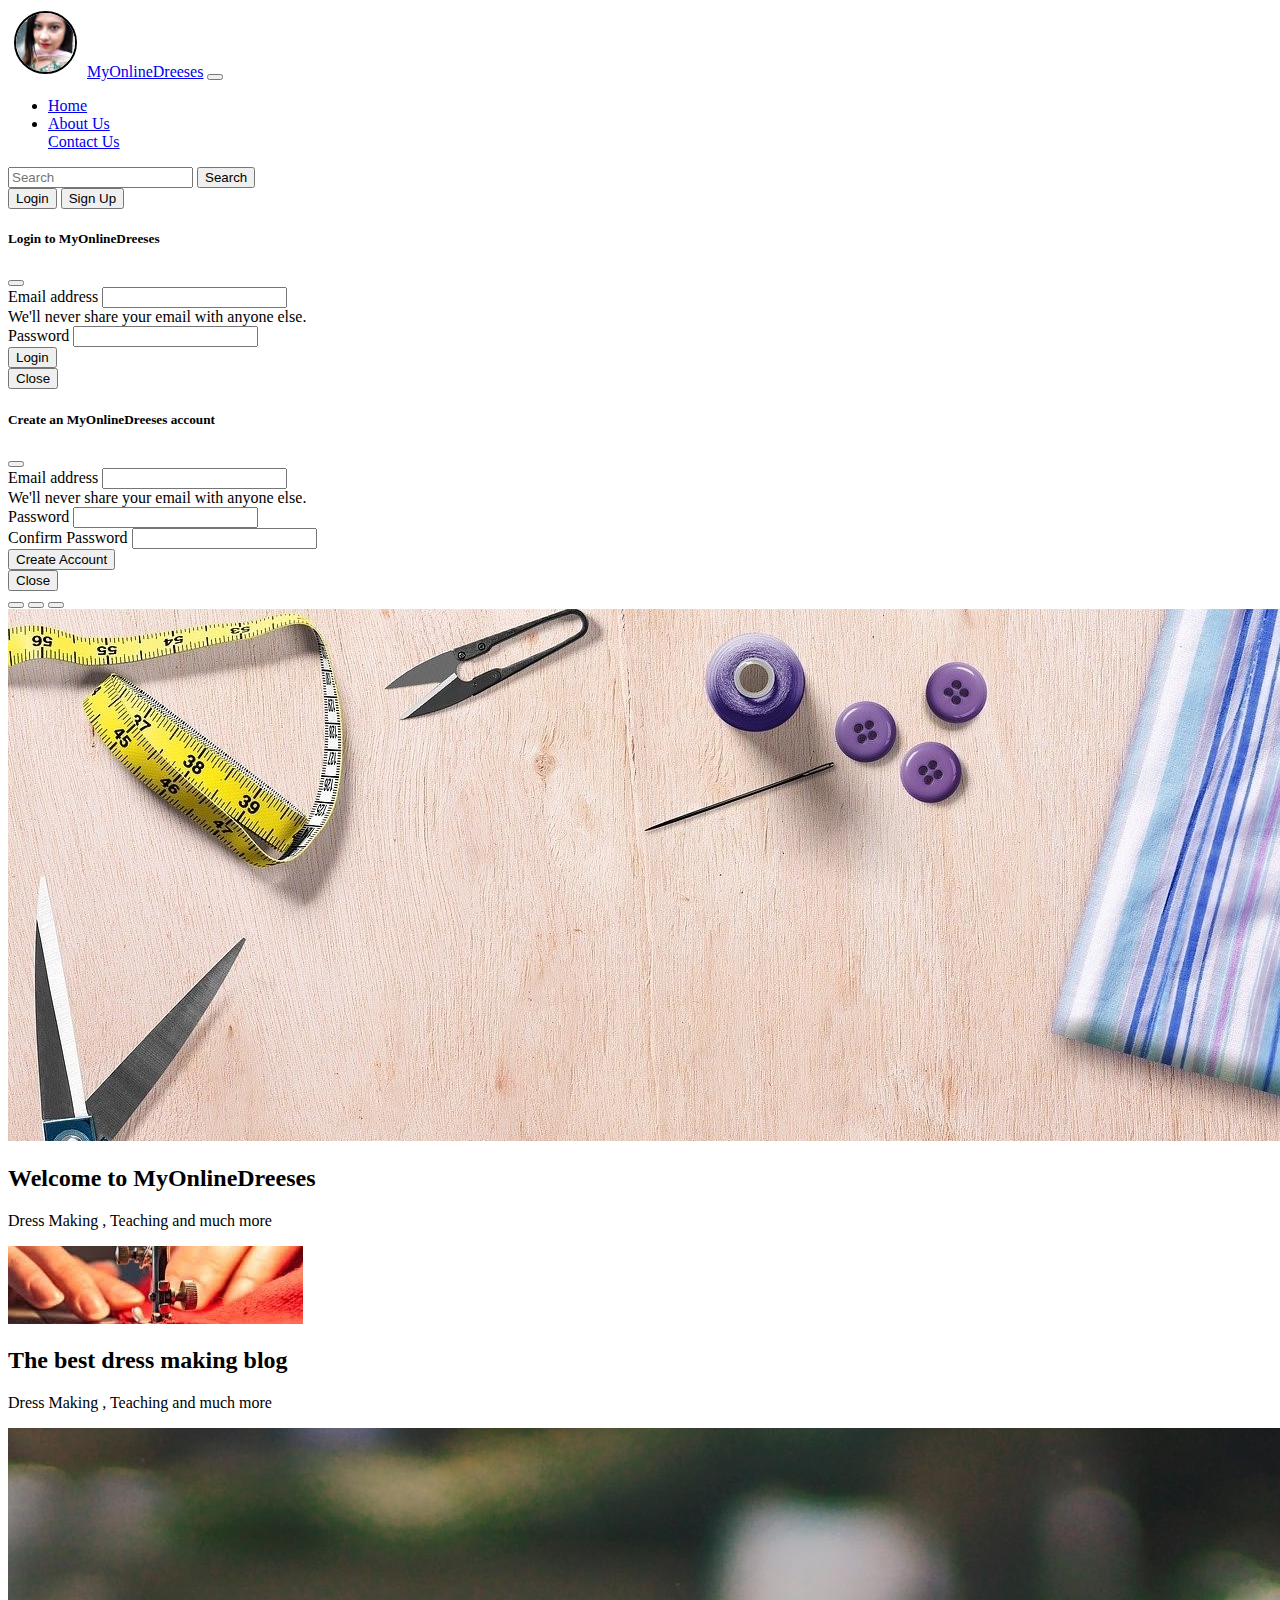
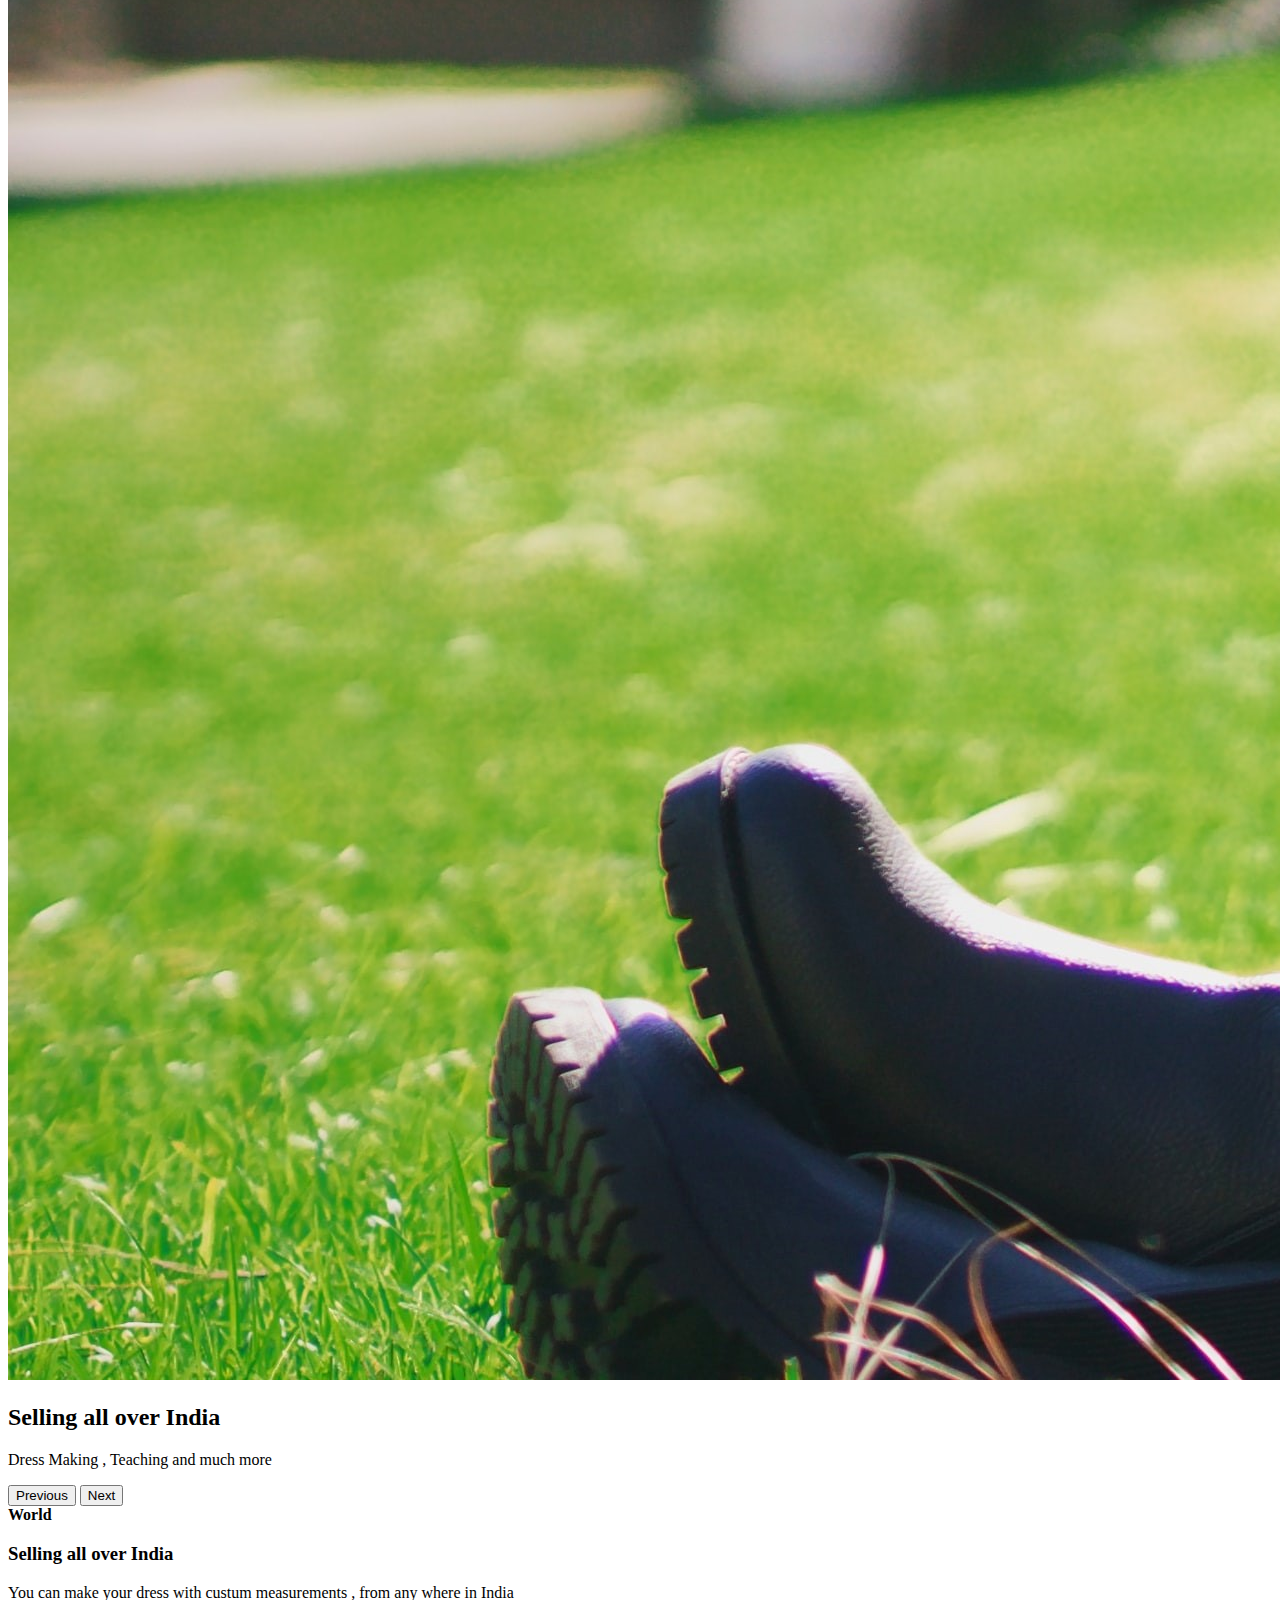
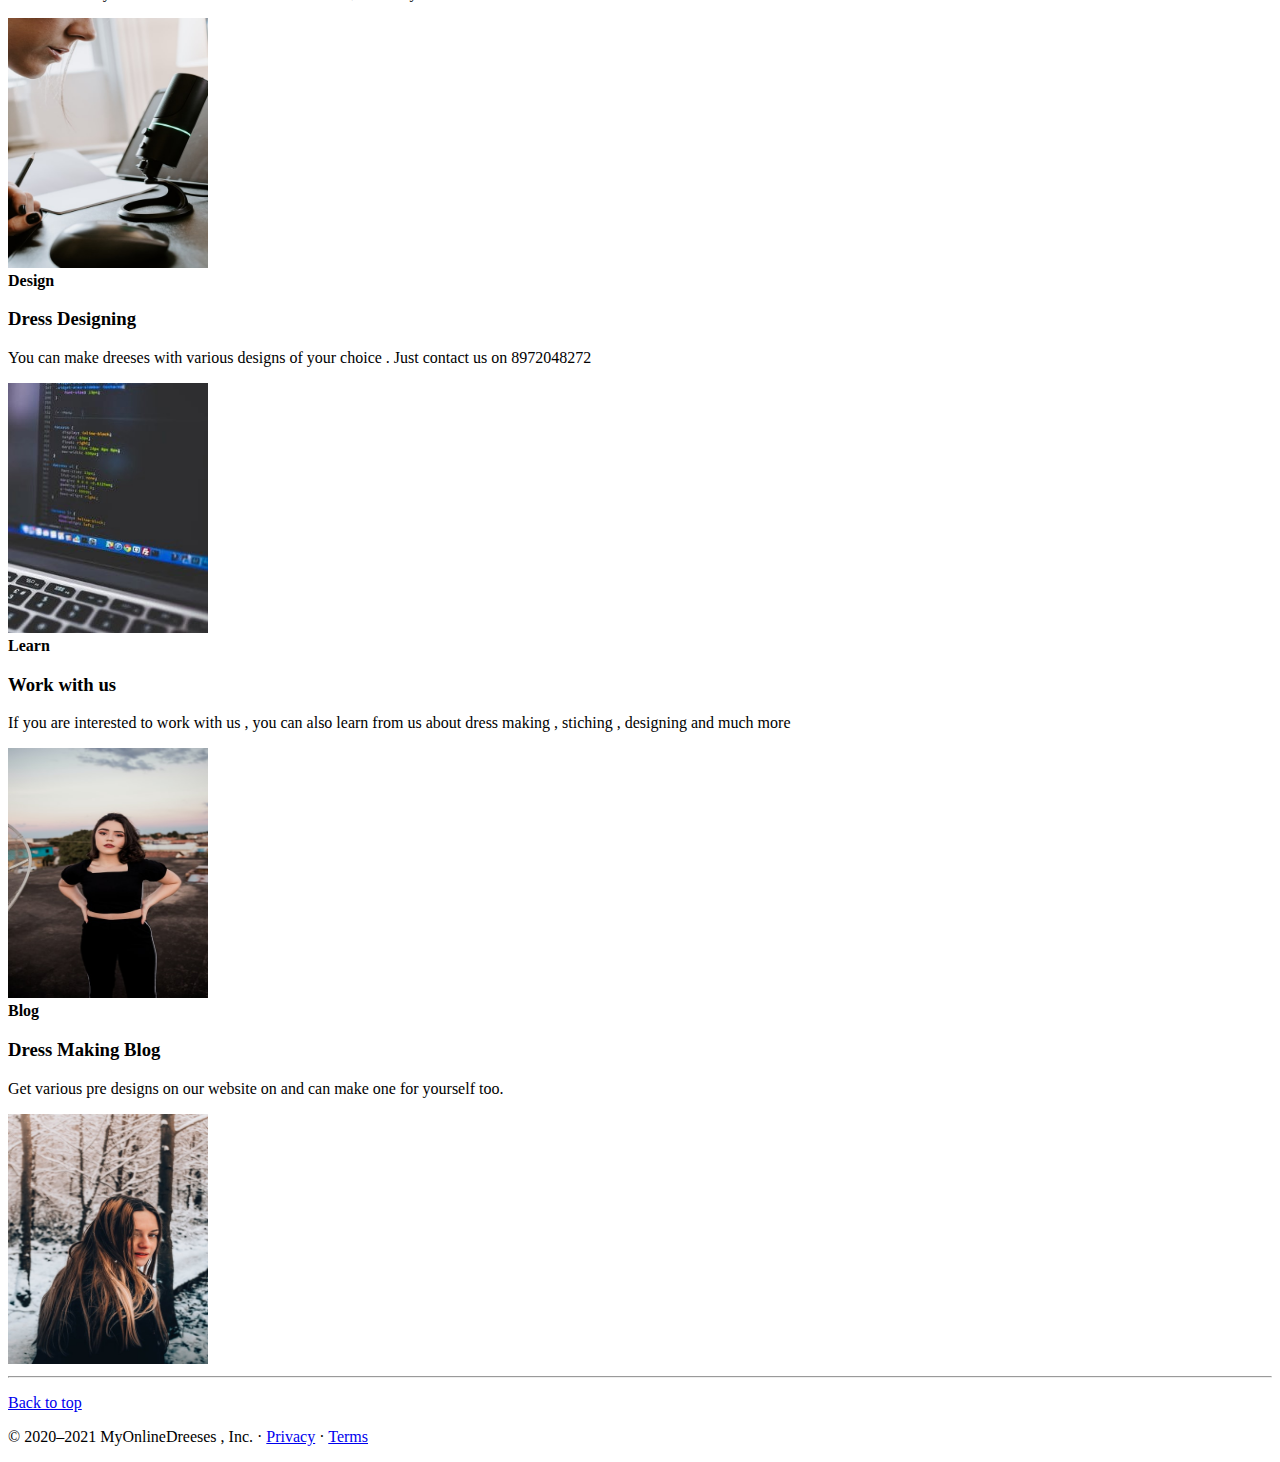
<file: index.html>
<!doctype html>
<html lang="en">

<head>
  <!-- Required meta tags -->
  <meta charset="utf-8">
  <meta name="viewport" content="width=device-width, initial-scale=1">

  <!-- Bootstrap CSS -->
  <link rel="stylesheet" href="style.css">
  <link href="https://cdn.jsdelivr.net/npm/bootstrap@5.0.0-beta2/dist/css/bootstrap.min.css" rel="stylesheet"
    integrity="sha384-BmbxuPwQa2lc/FVzBcNJ7UAyJxM6wuqIj61tLrc4wSX0szH/Ev+nYRRuWlolflfl" crossorigin="anonymous">

  <title>MyOnlineDreeses - Heaven for Dress Making</title>
</head>

<body>
  <nav class="navbar navbar-expand-lg navbar-dark bg-dark">
    <div class="container-fluid">
      <a class="navbar-brand" href="index.html"><img src="img.jpg" alt="logo"></a>
      <a class="navbar-brand" href="index.html">MyOnlineDreeses</a>
      <button class="navbar-toggler" type="button" data-bs-toggle="collapse" data-bs-target="#navbarSupportedContent"
        aria-controls="navbarSupportedContent" aria-expanded="false" aria-label="Toggle navigation">
        <span class="navbar-toggler-icon"></span>
      </button>
      <div class="collapse navbar-collapse" id="navbarSupportedContent">
        <ul class="navbar-nav me-auto mb-2 mb-lg-0">
          <li class="nav-item">
            <a class="nav-link active" aria-current="page" href="index.html">Home</a>
          </li>
          <li class="nav-item">
            <a class="nav-link" href="about.html">About Us</a>
          </li>
         
            <a class="nav-link" href="contact.html">Contact Us</a>
          </li>
        </ul>
        <form class="d-flex">
          <input class="form-control me-2" type="search" placeholder="Search" aria-label="Search">
          <button class="btn btn-outline-success" type="submit">Search</button>
        </form>
        
        <div class="mx-2">
          <button class="btn btn-danger" data-bs-toggle="modal" data-bs-target="#loginModal">Login</button>
          <button class="btn btn-danger" data-bs-toggle="modal" data-bs-target="#signupModal">Sign Up</button>
        </div>
      </div>
    </div>
  </nav>


  <!-- ----------------------------------------------------Modals------------------------------------------ -->

  

<!-- Login Modal -->
<div class="modal fade" id="loginModal" tabindex="-1" aria-labelledby="loginModalLabel" aria-hidden="true">
  <div class="modal-dialog">
    <div class="modal-content">
      <div class="modal-header">
        <h5 class="modal-title" id="loginModalLabel">Login to MyOnlineDreeses</h5>
        <button type="button" class="btn-close" data-bs-dismiss="modal" aria-label="Close"></button>
      </div>
      <div class="modal-body">
        <form>
          <div class="mb-3">
            <label for="exampleInputEmail1" class="form-label">Email address</label>
            <input type="email" class="form-control" id="exampleInputEmail1" aria-describedby="emailHelp">
            <div id="emailHelp" class="form-text">We'll never share your email with anyone else.</div>
          </div>
          <div class="mb-3">
            <label for="exampleInputPassword1" class="form-label">Password</label>
            <input type="password" class="form-control" id="exampleInputPassword1">
          </div>
          <button type="submit" class="btn btn-primary">Login</button>
        </form>
      </div>
      <div class="modal-footer">
        <button type="button" class="btn btn-secondary" data-bs-dismiss="modal">Close</button>
      </div>
    </div>
  </div>
</div>






<!-- Sign Up Modal -->
<div class="modal fade" id="signupModal" tabindex="-1" aria-labelledby="signupModalLabel" aria-hidden="true">
  <div class="modal-dialog">
    <div class="modal-content">
      <div class="modal-header">
        <h5 class="modal-title" id="signupModalLabel">Create an MyOnlineDreeses account</h5>
        <button type="button" class="btn-close" data-bs-dismiss="modal" aria-label="Close"></button>
      </div>
      <div class="modal-body">
        <form>
          <div class="mb-3">
            <label for="exampleInputEmail1" class="form-label">Email address</label>
            <input type="email" class="form-control" id="exampleInputEmail1" aria-describedby="emailHelp">
            <div id="emailHelp" class="form-text">We'll never share your email with anyone else.</div>
          </div>
          <div class="mb-3">
            <label for="exampleInputPassword1" class="form-label">Password</label>
            <input type="password" class="form-control" id="exampleInputPassword1">
          </div>
          <div class="mb-3">
            <label for="cexampleInputPassword1" class="form-label">Confirm Password</label>
            <input type="password" class="form-control" id="cexampleInputPassword1">
          </div>
          <button type="submit" class="btn btn-primary">Create Account</button>
        </form>
      </div>
      <div class="modal-footer">
        <button type="button" class="btn btn-secondary" data-bs-dismiss="modal">Close</button>
      </div>
    </div>
  </div>
</div>
  <!-- --------------------------------------------------Modal Ends---------------------------------------- -->


  <div id="carouselExampleCaptions" class="carousel slide" data-bs-ride="carousel">
    <div class="carousel-indicators">
      <button type="button" data-bs-target="#carouselExampleCaptions" data-bs-slide-to="0" class="active"
        aria-current="true" aria-label="Slide 1"></button>
      <button type="button" data-bs-target="#carouselExampleCaptions" data-bs-slide-to="1"
        aria-label="Slide 2"></button>
      <button type="button" data-bs-target="#carouselExampleCaptions" data-bs-slide-to="2"
        aria-label="Slide 3"></button>
    </div>
    <div class="carousel-inner carousel-fade">
      <div class="carousel-item active">
        <img src="download2.jpg" class="d-block w-100" alt="...">
        <div class="carousel-caption d-none d-md-block">
          <h2>Welcome to MyOnlineDreeses</h2>
          <p>Dress Making , Teaching and much more</p>
        </div>
      </div>
      <div class="carousel-item">
        <img src="download.jpg" class="d-block w-100" alt="...">
        <div class="carousel-caption d-none d-md-block">
          <h2>The best dress making blog</h2>
          <p>Dress Making , Teaching and much more</p>
        </div>
      </div>
      <div class="carousel-item">
        <img src="3.jpg" class="d-block w-100" alt="...">
        <div class="carousel-caption d-none d-md-block">
          <h2>Selling all over India</h2>
          <p>Dress Making , Teaching and much more</p>
        </div>
      </div>
    </div>
    <button class="carousel-control-prev" type="button" data-bs-target="#carouselExampleCaptions" data-bs-slide="prev">
      <span class="carousel-control-prev-icon" aria-hidden="true"></span>
      <span class="visually-hidden">Previous</span>
    </button>
    <button class="carousel-control-next" type="button" data-bs-target="#carouselExampleCaptions" data-bs-slide="next">
      <span class="carousel-control-next-icon" aria-hidden="true"></span>
      <span class="visually-hidden">Next</span>
    </button>
  </div>

  <div class="container my-5">
    <div class="row mb-2">
      <div class="col-md-6">
        <div class="row g-0 border rounded overflow-hidden flex-md-row mb-4 shadow-sm h-md-250 position-relative">
          <div class="col p-4 d-flex flex-column position-static">
            <strong class="d-inline-block mb-2 text-primary">World</strong>
            <h3 class="mb-0">Selling all over India</h3>
            <div class="mb-1 text-muted">    </div>
            <p class="card-text mb-auto">You can make your dress with custum measurements , from any where in India</p>
            <a href="#" class="stretched-link">  </a>
          </div>
          <div class="col-auto d-none d-lg-block">
            <img class="bd-placeholder-img" width="200" height="250" src="home3.jpg" alt="">
          </div>
        </div>
      </div>
      <div class="col-md-6">
        <div class="row g-0 border rounded overflow-hidden flex-md-row mb-4 shadow-sm h-md-250 position-relative">
          <div class="col p-4 d-flex flex-column position-static">
            <strong class="d-inline-block mb-2 text-success">Design</strong>
            <h3 class="mb-0">Dress Designing</h3>
            <div class="mb-1 text-muted"> </div>
            <p class="mb-auto">You can make dreeses with various designs of your choice . Just contact us on 8972048272</p>
            <a href="#" class="stretched-link">   </a>
          </div>
          <div class="col-auto d-none d-lg-block">
            <img class="bd-placeholder-img" width="200" height="250" src="5.jpeg" alt="">
          </div>
        </div>
      </div>
    </div>
  </div>
  <div class="container my-5">
    <div class="row mb-2">
      <div class="col-md-6">
        <div class="row g-0 border rounded overflow-hidden flex-md-row mb-4 shadow-sm h-md-250 position-relative">
          <div class="col p-4 d-flex flex-column position-static">
            <strong class="d-inline-block mb-2 text-warning">Learn</strong>
            <h3 class="mb-0">Work with us</h3>
            <div class="mb-1 text-muted">    </div>
            <p class="card-text mb-auto">If you are interested to work with us , you can also learn from us about dress making , stiching , designing and much more</p>
            <a href="#" class="stretched-link">   </a>
          </div>
          <div class="col-auto d-none d-lg-block">
            <img class="bd-placeholder-img" width="200" height="250" src="home2.jpg"
              alt="">
          </div>
        </div>
      </div>
      <div class="col-md-6">
        <div class="row g-0 border rounded overflow-hidden flex-md-row mb-4 shadow-sm h-md-250 position-relative">
          <div class="col p-4 d-flex flex-column position-static">
            <strong class="d-inline-block mb-2 text-secondary">Blog</strong>
            <h3 class="mb-0">Dress Making Blog</h3>
            <p class="mb-auto">Get various pre designs on our website on and can make one for yourself too.</p>
          </div>
          <div class="col-auto d-none d-lg-block">
            <img class="bd-placeholder-img" width="200" height="250"
              src="home1.jpg" alt="">
          </div>
        </div>
      </div>
    </div>
  


    <div class="hr "><hr></div>
  <footer class="container">
    <p class="float-end"><a href="#">Back to top</a></p>
    <p>© 2020–2021 MyOnlineDreeses , Inc. · <a href="#">Privacy</a> · <a href="#">Terms</a></p>
</footer>
  <!-- Optional JavaScript; choose one of the two! -->

  <!-- Option 1: Bootstrap Bundle with Popper -->
  <script src="https://cdn.jsdelivr.net/npm/bootstrap@5.0.0-beta2/dist/js/bootstrap.bundle.min.js"
    integrity="sha384-b5kHyXgcpbZJO/tY9Ul7kGkf1S0CWuKcCD38l8YkeH8z8QjE0GmW1gYU5S9FOnJ0"
    crossorigin="anonymous"></script>

  <!-- Option 2: Separate Popper and Bootstrap JS -->
  <!--
    <script src="https://cdn.jsdelivr.net/npm/@popperjs/core@2.6.0/dist/umd/popper.min.js" integrity="sha384-KsvD1yqQ1/1+IA7gi3P0tyJcT3vR+NdBTt13hSJ2lnve8agRGXTTyNaBYmCR/Nwi" crossorigin="anonymous"></script>
    <script src="https://cdn.jsdelivr.net/npm/bootstrap@5.0.0-beta2/dist/js/bootstrap.min.js" integrity="sha384-nsg8ua9HAw1y0W1btsyWgBklPnCUAFLuTMS2G72MMONqmOymq585AcH49TLBQObG" crossorigin="anonymous"></script>
    -->
</body>

</html>
</file>
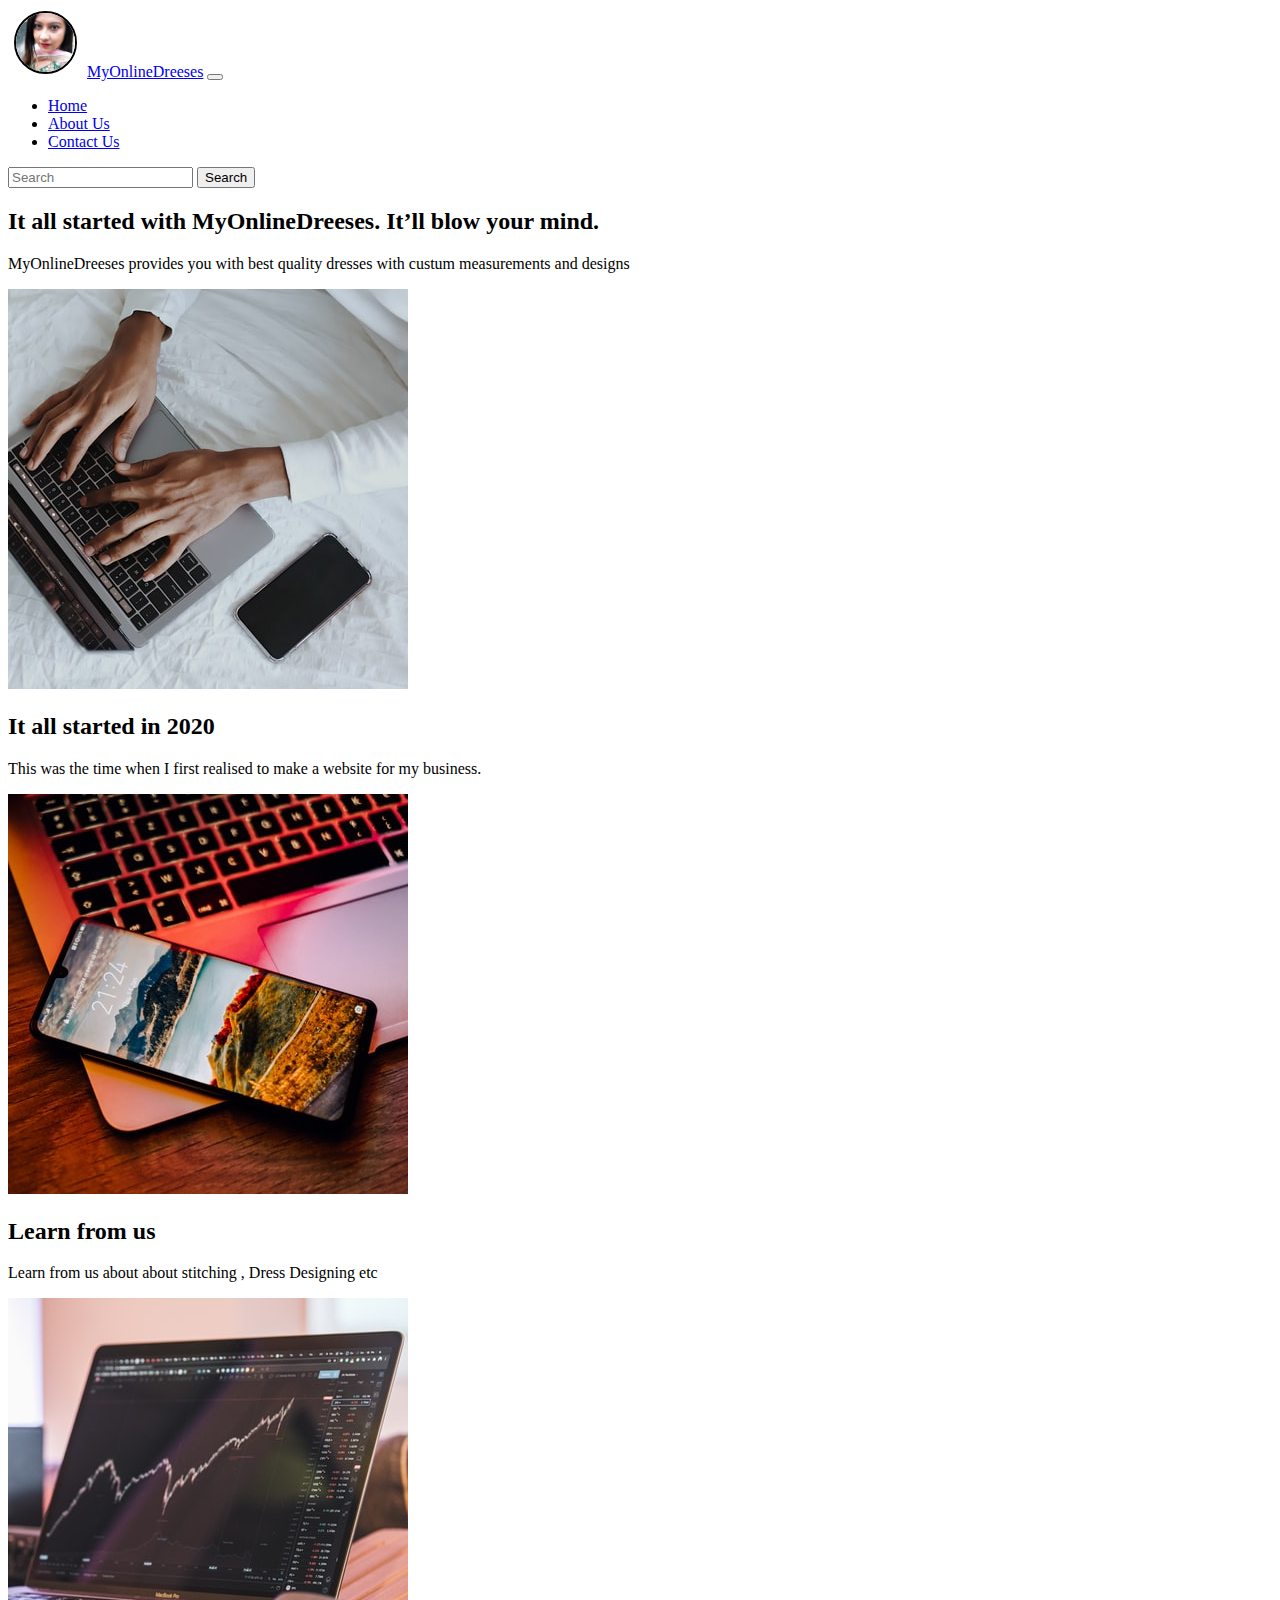
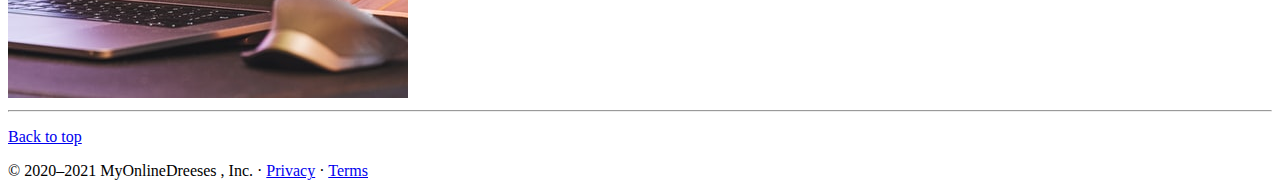
<file: about.html>
<!doctype html>
<html lang="en">

<head>
    <!-- Required meta tags -->
    <meta charset="utf-8">
    <meta name="viewport" content="width=device-width, initial-scale=1">

    <!-- Bootstrap CSS -->
    <link rel="stylesheet" href="style.css">
    <link href="https://cdn.jsdelivr.net/npm/bootstrap@5.0.0-beta2/dist/css/bootstrap.min.css" rel="stylesheet"
        integrity="sha384-BmbxuPwQa2lc/FVzBcNJ7UAyJxM6wuqIj61tLrc4wSX0szH/Ev+nYRRuWlolflfl" crossorigin="anonymous">

    <title>MyOnlineDreeses - Heaven for Dress Making</title>
</head>

<body>
    <nav class="navbar navbar-expand-lg navbar-dark bg-dark">
        <div class="container-fluid">
            <a class="navbar-brand" href="index.html"><img src="img.jpg" alt="logo"></a>
            <a class="navbar-brand" href="index.html">MyOnlineDreeses</a>
            <button class="navbar-toggler" type="button" data-bs-toggle="collapse"
                data-bs-target="#navbarSupportedContent" aria-controls="navbarSupportedContent" aria-expanded="false"
                aria-label="Toggle navigation">
                <span class="navbar-toggler-icon"></span>
            </button>
            <div class="collapse navbar-collapse" id="navbarSupportedContent">
                <ul class="navbar-nav me-auto mb-2 mb-lg-0">
                    <li class="nav-item">
                        <a class="nav-link" aria-current="page" href="index.html">Home</a>
                    </li>
                    <li class="nav-item">
                        <a class="nav-link active" href="about.html">About Us</a>
                    </li>

                    <li class="nav-item">
                        <a class="nav-link" href="contact.html">Contact Us</a>
                    </li>
                </ul>
                <form class="d-flex">
                    <input class="form-control me-2" type="search" placeholder="Search" aria-label="Search">
                    <button class="btn btn-outline-success" type="submit">Search</button>
                </form>
            </div>
        </div>
    </nav>



    <div class="container my-5">
        <div class="row featurette d-flex justify-content-center align-items-center">
            <div class="col-md-7">
                <h2 class="featurette-heading">It all started with MyOnlineDreeses. <span class="text-muted">It’ll blow
                        your
                        mind.</span></h2>
                <p class="lead">MyOnlineDreeses provides you with best quality dresses with custum measurements and
                    designs</p>
            </div>
            <div class="col-md-5">
                <img class="bd-placeholder-img bd-placeholder-img-lg featurette-image img-fluid mx-auto"
                    src="about3.jpg" alt="">

            </div>
        </div>


        <div class="container my-5">
            <div class="row featurette d-flex justify-content-center align-items-center">
                <div class="col-md-7 order-md-2">
                    <h2 class="featurette-heading">It all started in 2020 <span class="text-muted"></span></h2>
                    <p class="lead">This was the time when I first realised to make a website for my business. </p>
                </div>
                <div class="col-md-5 order-md-1">
                    <img class="bd-placeholder-img bd-placeholder-img-lg featurette-image img-fluid mx-auto"
                        src="about1.jpg" alt="">

                </div>
            </div>

            <div class="container my-5">
                <div class="row featurette d-flex justify-content-center align-items-center">
                    <div class="col-md-7">
                        <h2 class="featurette-heading">Learn from us <span
                                class="text-muted"></span></h2>
                        <p class="lead">Learn from us about about stitching , Dress Designing etc</p>
                    </div>
                    <div class="col-md-5">
                        <img class="bd-placeholder-img bd-placeholder-img-lg featurette-image img-fluid mx-auto"
                            src="about2.jpg" alt="">

                    </div>
                </div>
            </div>



            <div class="hr">
                <hr>
            </div>
            <footer class="container">
                <p class="float-end"><a href="#">Back to top</a></p>
                <p>© 2020–2021 MyOnlineDreeses , Inc. · <a href="#">Privacy</a> · <a href="#">Terms</a></p>
            </footer>

            <script src="https://cdn.jsdelivr.net/npm/bootstrap@5.0.0-beta2/dist/js/bootstrap.bundle.min.js"
                integrity="sha384-b5kHyXgcpbZJO/tY9Ul7kGkf1S0CWuKcCD38l8YkeH8z8QjE0GmW1gYU5S9FOnJ0"
                crossorigin="anonymous"></script>

            <!-- Option 2: Separate Popper and Bootstrap JS -->
            <!--
  <script src="https://cdn.jsdelivr.net/npm/@popperjs/core@2.6.0/dist/umd/popper.min.js" integrity="sha384-KsvD1yqQ1/1+IA7gi3P0tyJcT3vR+NdBTt13hSJ2lnve8agRGXTTyNaBYmCR/Nwi" crossorigin="anonymous"></script>
  <script src="https://cdn.jsdelivr.net/npm/bootstrap@5.0.0-beta2/dist/js/bootstrap.min.js" integrity="sha384-nsg8ua9HAw1y0W1btsyWgBklPnCUAFLuTMS2G72MMONqmOymq585AcH49TLBQObG" crossorigin="anonymous"></script>
  -->
</body>

</html>
</file>
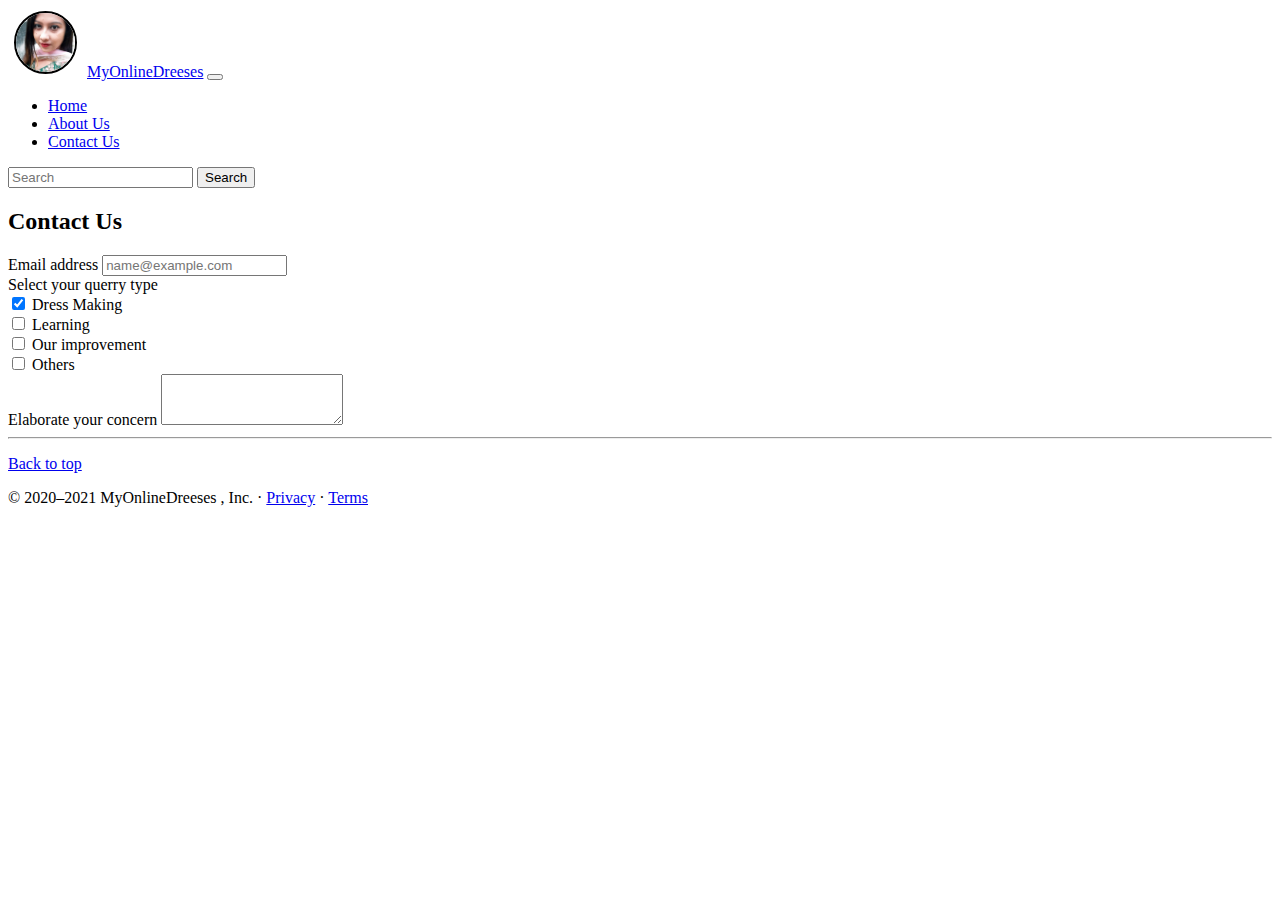
<file: contact.html>
<!doctype html>
<html lang="en">

<head>
    <!-- Required meta tags -->
    <meta charset="utf-8">
    <meta name="viewport" content="width=device-width, initial-scale=1">

    <!-- Bootstrap CSS -->
    <link rel="stylesheet" href="style.css">
    <link href="https://cdn.jsdelivr.net/npm/bootstrap@5.0.0-beta2/dist/css/bootstrap.min.css" rel="stylesheet"
        integrity="sha384-BmbxuPwQa2lc/FVzBcNJ7UAyJxM6wuqIj61tLrc4wSX0szH/Ev+nYRRuWlolflfl" crossorigin="anonymous">

    <title>MyOnlineDreeses - Heaven for Dress Making</title>
</head>

<body>
    <nav class="navbar navbar-expand-lg navbar-dark bg-dark">
        <div class="container-fluid">
            <a class="navbar-brand" href="index.html"><img src="img.jpg" alt="logo"></a>
            <a class="navbar-brand" href="index.html">MyOnlineDreeses</a>
            <button class="navbar-toggler" type="button" data-bs-toggle="collapse"
                data-bs-target="#navbarSupportedContent" aria-controls="navbarSupportedContent" aria-expanded="false"
                aria-label="Toggle navigation">
                <span class="navbar-toggler-icon"></span>
            </button>
            <div class="collapse navbar-collapse" id="navbarSupportedContent">
                <ul class="navbar-nav me-auto mb-2 mb-lg-0">
                    <li class="nav-item">
                        <a class="nav-link" aria-current="page" href="index.html">Home</a>
                    </li>
                    <li class="nav-item">
                        <a class="nav-link" href="about.html">About Us</a>
                    </li>
                    
                    <li class="nav-item">
                        <a class="nav-link active" href="contact.html">Contact Us</a>
                    </li>
                </ul>
                <form class="d-flex">
                    <input class="form-control me-2" type="search" placeholder="Search" aria-label="Search">
                    <button class="btn btn-outline-success" type="submit">Search</button>
                </form>
            </div>
        </div>
    </nav>
    <!-- -----------------------------------------------Contact-Us-Form------------------------------------- -->

    <div class="container my-5">
        <h2  class="my-3">Contact Us</h2>
        <div class="mb-3">
            <label for="exampleFormControlInput1" class="form-label">Email address</label>
            <input type="email" class="form-control" id="exampleFormControlInput1" placeholder="name@example.com">
        </div>
        <label for="exampleDataList" class="form-label">Select your querry type</label>
        
        
        <div class="form-check">
            <input class="form-check-input" type="checkbox" value="" id="flexCheckChecked" checked>
            <label class="form-check-label" for="flexCheckChecked">
              Dress Making
            </label>
          </div>
          <div class="form-check">
            <input class="form-check-input" type="checkbox" value="" id="flexCheckDefault">
            <label class="form-check-label" for="flexCheckDefault">
              Learning
            </label>
          </div>
          <div class="form-check">
            <input class="form-check-input" type="checkbox" value="" id="flexCheckDefault">
            <label class="form-check-label" for="flexCheckDefault">
              Our improvement
            </label>
          </div>
          <div class="form-check">
            <input class="form-check-input" type="checkbox" value="" id="flexCheckDefault">
            <label class="form-check-label" for="flexCheckDefault">
              Others
            </label>
          </div>
        <div class="mb-3 my-4">
            <label for="exampleFormControlTextarea1" class="form-label">Elaborate your concern</label>
            <textarea class="form-control" id="exampleFormControlTextarea1" rows="3"></textarea>
        </div>
    </div>

    <!-- ---------------------------------------------------Footer------------------------------------------ -->

    <div class="hr">
        <hr>
    </div>
    <footer class="container">
        <p class="float-end"><a href="#">Back to top</a></p>
        <p>© 2020–2021 MyOnlineDreeses , Inc. · <a href="#">Privacy</a> · <a href="#">Terms</a></p>
    </footer>

    <script src="https://cdn.jsdelivr.net/npm/bootstrap@5.0.0-beta2/dist/js/bootstrap.bundle.min.js"
        integrity="sha384-b5kHyXgcpbZJO/tY9Ul7kGkf1S0CWuKcCD38l8YkeH8z8QjE0GmW1gYU5S9FOnJ0"
        crossorigin="anonymous"></script>

    <!-- Option 2: Separate Popper and Bootstrap JS -->
    <!--
  <script src="https://cdn.jsdelivr.net/npm/@popperjs/core@2.6.0/dist/umd/popper.min.js" integrity="sha384-KsvD1yqQ1/1+IA7gi3P0tyJcT3vR+NdBTt13hSJ2lnve8agRGXTTyNaBYmCR/Nwi" crossorigin="anonymous"></script>
  <script src="https://cdn.jsdelivr.net/npm/bootstrap@5.0.0-beta2/dist/js/bootstrap.min.js" integrity="sha384-nsg8ua9HAw1y0W1btsyWgBklPnCUAFLuTMS2G72MMONqmOymq585AcH49TLBQObG" crossorigin="anonymous"></script>
  -->
</body>

</html>
</file>
<file: style.css>
.navbar-brand img{
    height: 59px;
    margin: 3px 6px;
    border: 2px solid black;
    border-radius: 60px;
}
</file>
